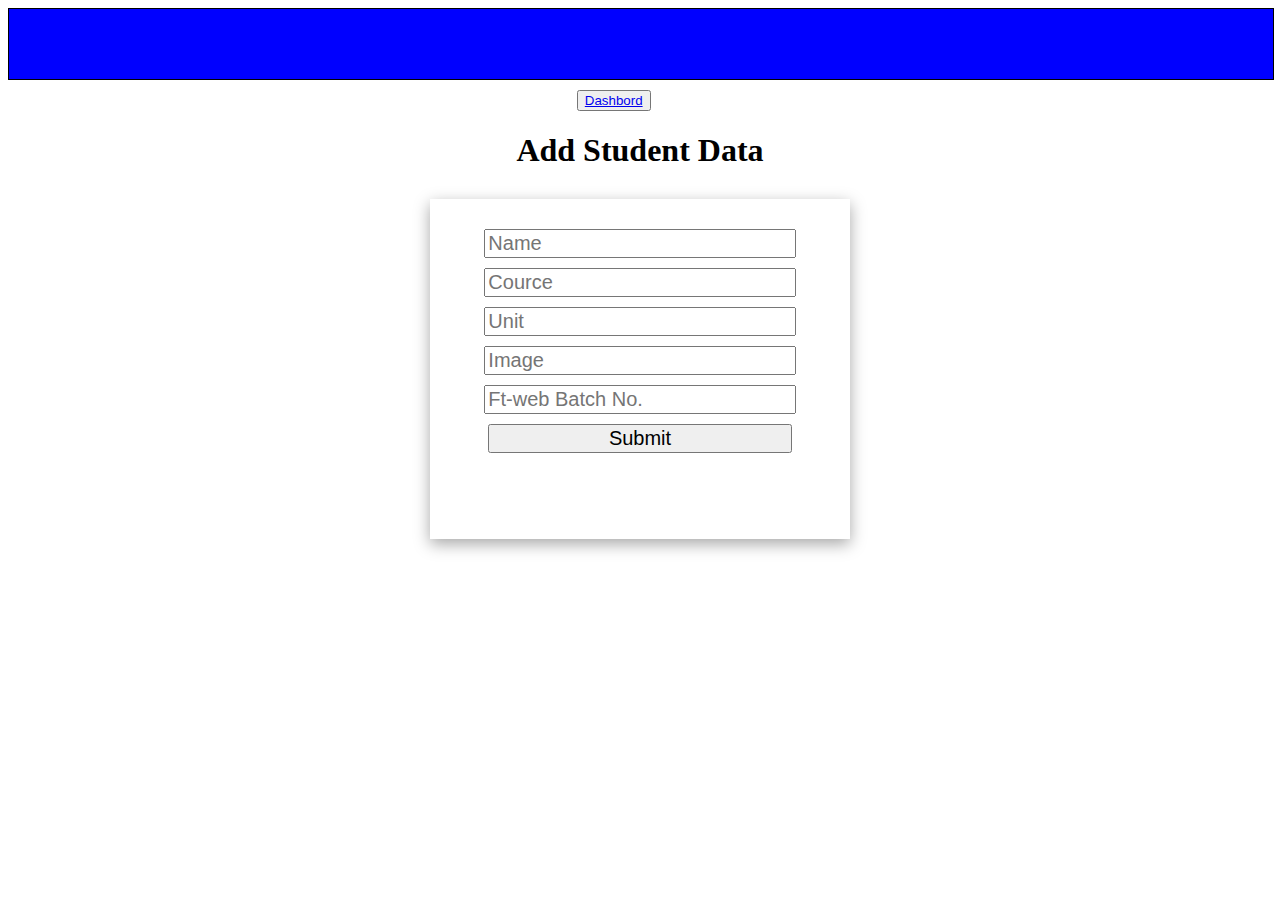
<file: index.html>
<!DOCTYPE html>
<html lang="en">
<head>
    <meta charset="UTF-8">
    <meta http-equiv="X-UA-Compatible" content="IE=edge">
    <meta name="viewport" content="width=device-width, initial-scale=1.0">
    <title>Document</title>
    <link rel="stylesheet" href="./mock1/styles/index.css">
</head>
<body>
    <div id="navbar">Batch18 - 50 | Batch17 - 60</div>
    <button>
        <a href="./dashboard.html">Dashbord</a>
    </button>
    <h1>Add Student Data</h1>
    <form id="student_data" onsubmit="storedata(event)">
        <input type="text" id="name" placeholder="Name"/>
        <input type="text" id="cource" placeholder="Cource"/>
        <input type="number" id="unit" placeholder="Unit"/>
        <input type="text" id="image" placeholder="Image"/>
        <input type="text" id="batch" placeholder="Ft-web Batch No."/>
        <input type="submit" />

    </form>
</body>
<script src="./mock1/scripct/index.js"></script>
</html>
</file>
<file: mock1/styles/index.css>
#student_data{
    /* display: flex; */
    margin: auto;
    width: 30%;
    height: 300px;
    box-shadow: rgba(0, 0, 0, 0.35) 0px 5px 15px;
    padding: 20px;
    margin-top: 30px;
 }
 input{
    display: block;
    margin: auto;
    width: 80%;
    font-size: 20px;
    margin-top: 10px;
   
   
 }
 h1{
    text-align: center;
 }
 button{
    margin-left: 45%;
 }
 #navbar{
   height: 50px;
   width: 100%;
   border:1px solid black;
   background-color: blue;
   justify-content: center;
   text-align: center;
   font-weight: bold;
   font-size: 30px;
   padding-top: 20px;
   color: white;
   margin-bottom: 10px;
   /* display: flex; */
   /* position:-webkit-sticky; */
   margin-top: 5px;
 }
</file>
